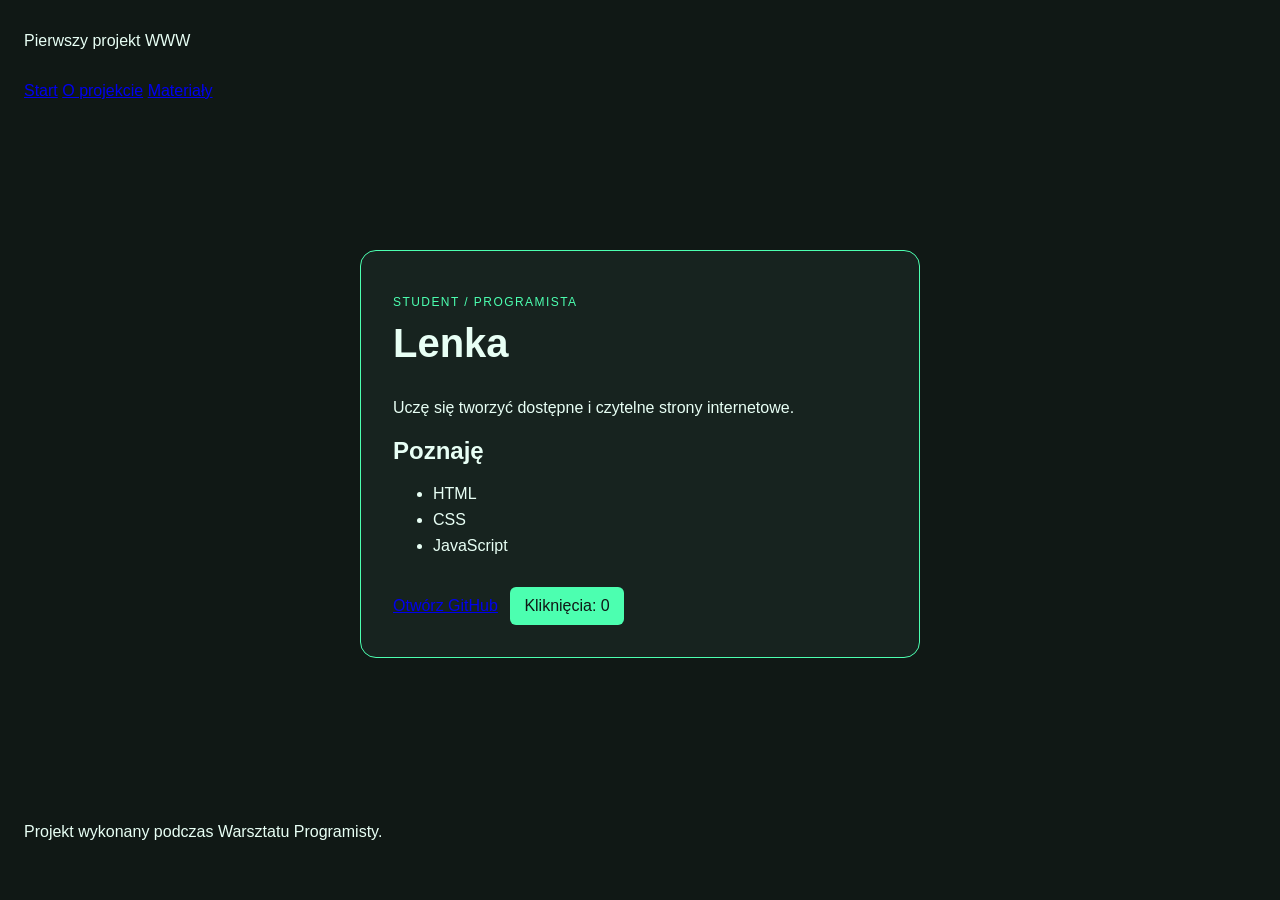
<file: index.html>
﻿<!doctype html>
<html lang="pl">
<head>
    <meta charset="utf-8">
    <meta name="viewport" content="width=device-width, initial-scale=1">
    <title>Wizytówka programisty</title>
    <link rel="stylesheet" href="styles.css">
</head>
<body>
<header>
    <p>Pierwszy projekt WWW</p>
    <nav aria-label="Główna nawigacja">
        <a href="index.html">Start</a>
        <a href="about.html">O projekcie</a>
        <a href="resources.html">Materiały</a>
    </nav>
</header>

<main>
    <article class="card">
        <p class="eyebrow">STUDENT / PROGRAMISTA</p>
        <h1>Lenka</h1>
        <p id="bio">Uczę się tworzyć dostępne i czytelne strony internetowe.</p>

        <section aria-labelledby="skills-title">
            <h2 id="skills-title">Poznaję</h2>
            <ul>
                <li>HTML</li>
                <li>CSS</li>
                <li>JavaScript</li>
            </ul>
        </section>

        <a href="https://github.com/">Otwórz GitHub</a>
        <button id="click-button" type="button">Kliknięcia: 0</button>
    </article>
</main>

<footer>
    <p>Projekt wykonany podczas Warsztatu Programisty.</p>
</footer>
<script src="script.js"></script>
</body>
</html>
</file>
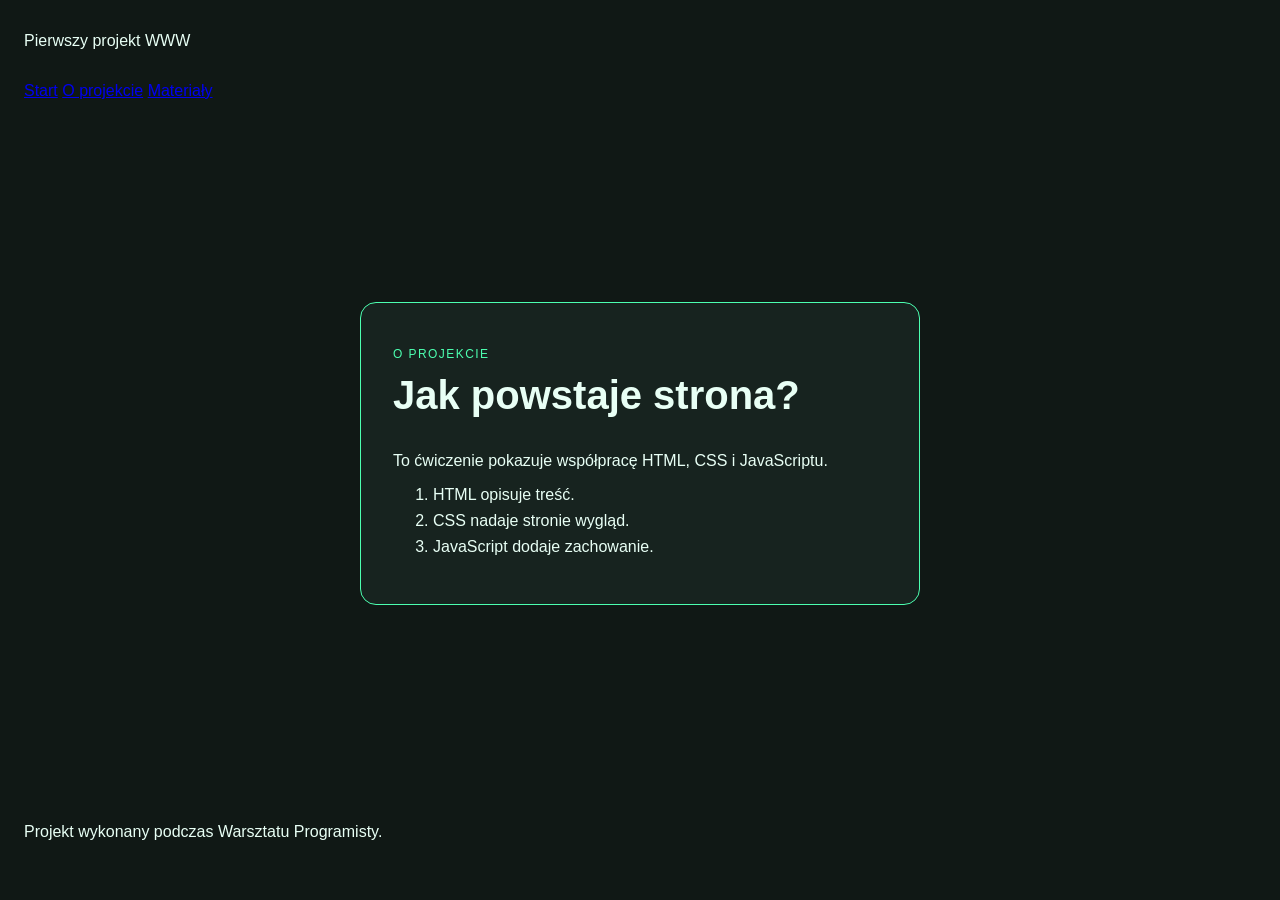
<file: about.html>
﻿<!doctype html>
<html lang="pl">
<head>
    <meta charset="utf-8">
    <meta name="viewport" content="width=device-width, initial-scale=1">
    <title>O projekcie | Wizytówka programisty</title>
    <link rel="stylesheet" href="styles.css">
</head>
<body>
<header>
    <p>Pierwszy projekt WWW</p>
    <nav aria-label="Główna nawigacja">
        <a href="index.html">Start</a>
        <a href="about.html">O projekcie</a>
        <a href="resources.html">Materiały</a>
    </nav>
</header>

<main>
    <article class="card page-card">
        <p class="eyebrow">O PROJEKCIE</p>
        <h1>Jak powstaje strona?</h1>
        <p>To ćwiczenie pokazuje współpracę HTML, CSS i JavaScriptu.</p>

        <ol>
            <li>HTML opisuje treść.</li>
            <li>CSS nadaje stronie wygląd.</li>
            <li>JavaScript dodaje zachowanie.</li>
        </ol>
    </article>
</main>

<footer>
    <p>Projekt wykonany podczas Warsztatu Programisty.</p>
</footer>
</body>
</html>
</file>
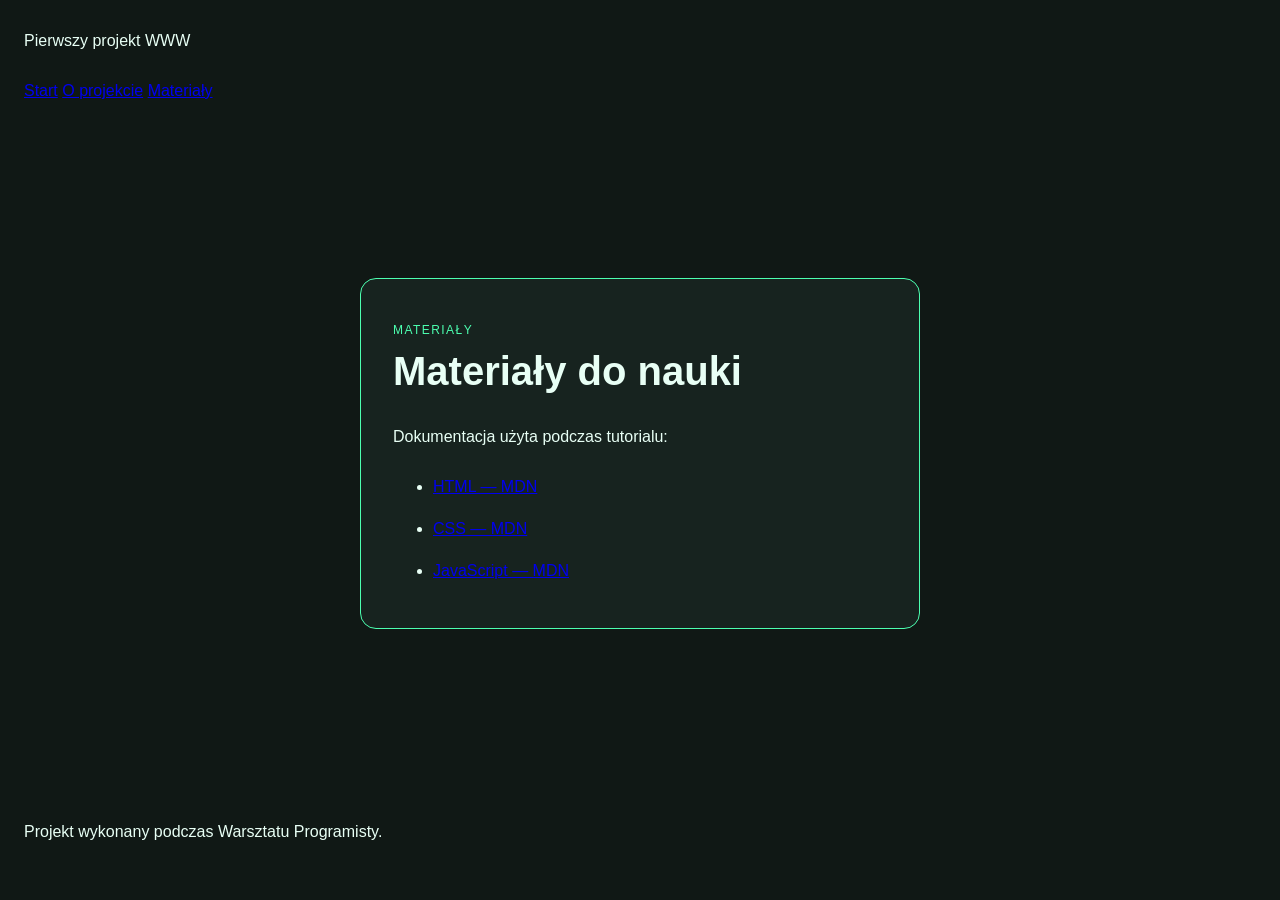
<file: resources.html>
﻿<!doctype html>
<html lang="pl">
<head>
    <meta charset="utf-8">
    <meta name="viewport" content="width=device-width, initial-scale=1">
    <title>Materiały | Wizytówka programisty</title>
    <link rel="stylesheet" href="styles.css">
</head>
<body>
<header>
    <p>Pierwszy projekt WWW</p>
    <nav aria-label="Główna nawigacja">
        <a href="index.html">Start</a>
        <a href="about.html">O projekcie</a>
        <a href="resources.html">Materiały</a>
    </nav>
</header>

<main>
    <article class="card page-card">
        <p class="eyebrow">MATERIAŁY</p>
        <h1>Materiały do nauki</h1>
        <p>Dokumentacja użyta podczas tutorialu:</p>

        <ul>
            <li><a href="https://developer.mozilla.org/docs/Web/HTML">HTML — MDN</a></li>
            <li><a href="https://developer.mozilla.org/docs/Web/CSS">CSS — MDN</a></li>
            <li><a href="https://developer.mozilla.org/docs/Web/JavaScript">JavaScript — MDN</a></li>
        </ul>
    </article>
</main>

<footer>
    <p>Projekt wykonany podczas Warsztatu Programisty.</p>
</footer>
</body>
</html>
</file>
<file: styles.css>
﻿/* Wszystkie elementy wliczają padding i border do swojej szerokości. */
* {
    box-sizing: border-box;
}

body {
    margin: 0; /* Usuwa domyślny margines przeglądarki. */
    min-height: 100vh; /* Zapewnia wysokość co najmniej całego okna. */
    font-family: Arial, sans-serif; /* Ustawia krój pisma z zapasem. */
    color: #e8fff5; /* Ustawia podstawowy kolor tekstu. */
    background: #101815; /* Ustawia tło całej strony. */
}

header,
footer {
    padding: 16px 24px; /* Dodaje przestrzeń wewnątrz nagłówka i stopki. */
}

main {
    min-height: 75vh; /* Rezerwuje większość wysokości okna na treść. */
    display: grid; /* Włącza układ Grid. */
    place-items: center; /* Wyśrodkowuje zawartość w obu osiach. */
    padding: 24px; /* Odsuwa treść od krawędzi. */
}

/* Główny kontener wizytówki. */
.card {
    width: min(100%, 560px); /* Szerokość elastyczna, maksymalnie 560 px. */
    padding: 32px; /* Wewnętrzny odstęp od krawędzi karty. */
    border: 1px solid #4cffb0; /* Zielone obramowanie karty. */
    border-radius: 16px; /* Zaokrągla narożniki. */
    background: #17231f; /* Odróżnia kartę od tła strony. */
}

/* Mała etykieta nad głównym nagłówkiem. */
.eyebrow {
    color: #4cffb0; /* Kolor akcentu. */
    font-size: 12px; /* Zmniejsza tekst etykiety. */
    letter-spacing: 0.12em; /* Zwiększa odstępy między literami. */
}

/* Główny nagłówek strony. */
h1 {
    margin-top: 8px; /* Zmniejsza odstęp nad nagłówkiem. */
    font-size: 40px; /* Powiększa najważniejszy tekst. */
}

/* Elementy każdej listy. */
li {
    margin-block: 8px; /* Dodaje pionowy odstęp między elementami. */
}

/* Wspólne ustawienia linku i przycisku. */
a,
button {
    display: inline-block; /* Pozwala stosować marginesy jak dla pudełka. */
    margin-top: 16px; /* Oddziela kontrolki od treści powyżej. */
}

/* Wygląd przycisku interakcji. */
button {
    margin-left: 8px; /* Oddziela przycisk od linku. */
    padding: 10px 14px; /* Powiększa obszar przycisku. */
    border: 0; /* Usuwa domyślne obramowanie. */
    border-radius: 6px; /* Zaokrągla narożniki przycisku. */
    font: inherit; /* Dziedziczy krój pisma ze strony. */
    color: #101815; /* Ustawia ciemny tekst. */
    background: #4cffb0; /* Ustawia kontrastowe tło. */
    cursor: pointer; /* Pokazuje kursor dłoni nad przyciskiem. */
}
</file>
